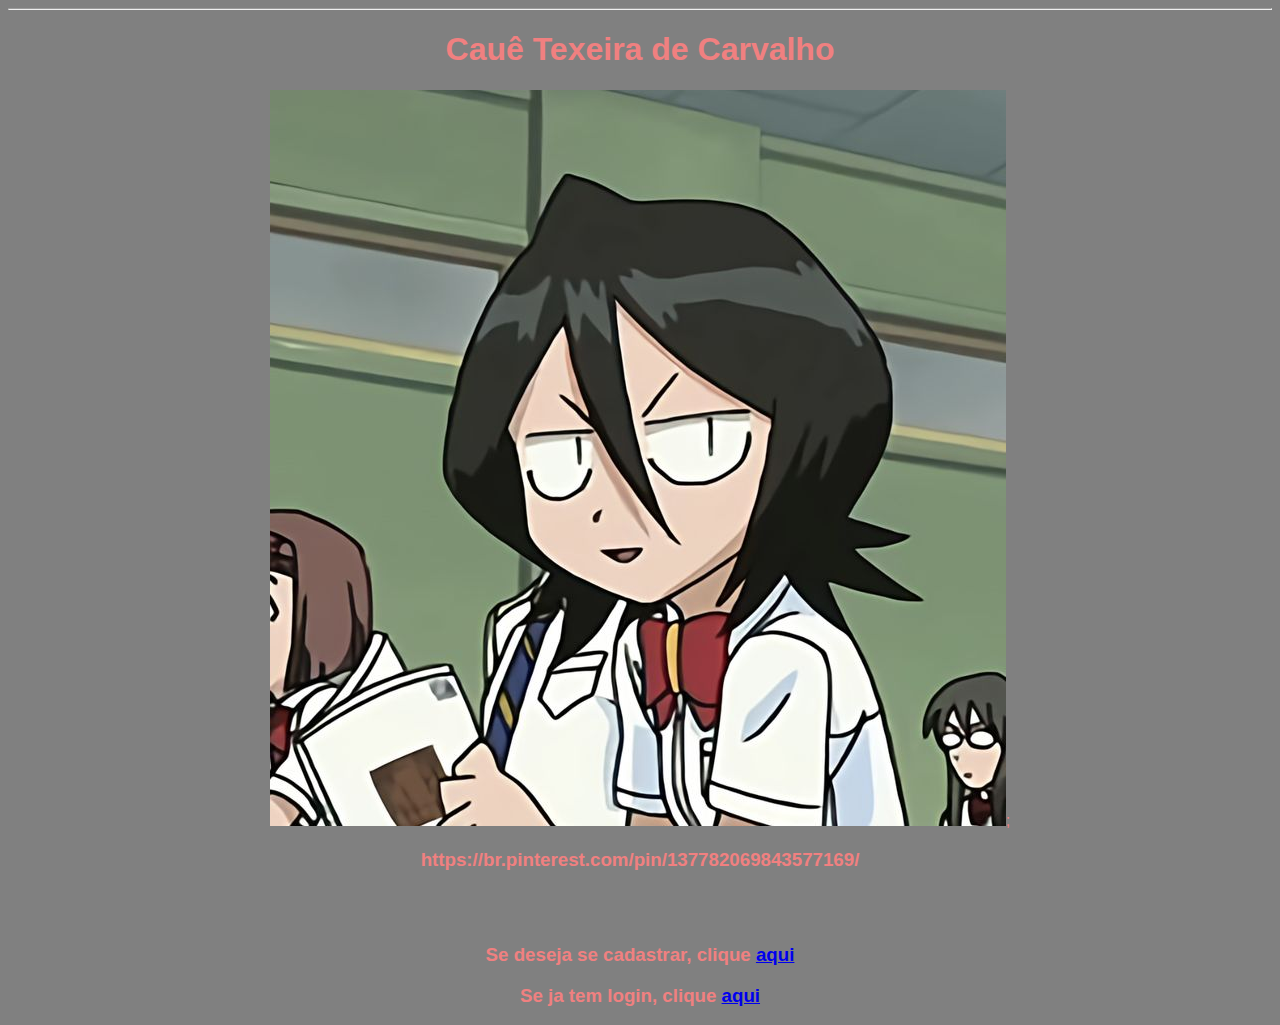
<file: Avaliação/Estrutura/Inicio/Index.html>
<html lang="pt-BR">
    <head>
        <meta charset="utf-8">
        <meta name="viewport" content="width=device-width", iniiaç-scale="1.0">
        <title>Avaliação uhul</title>
        <link rel="stylesheet" href="../../Visual/Inicio/style.css">
        </head>

     <body>

        <header>
            <hr>
            <h1>Cauê Texeira de Carvalho</h1>
            <img src="../../Visual/Imagens/Inicio/Eu.png.jpeg">;
            <h3>https://br.pinterest.com/pin/137782069843577169/</h3>
            <br>
            <br>
            <h3>Se deseja se cadastrar, clique <a href="file:///C:/Users/caue_t_carvalho/Desktop/Avalia%C3%A7%C3%A3o/Estrutura/Cadastro/Cadastro.html"><strong>aqui</strong></a></h3>
            <h3>Se ja tem login, clique <a href=file:///C:/Users/caue_t_carvalho/Desktop/Avalia%C3%A7%C3%A3o/Estrutura/Login/Login.html><strong>aqui</strong></a></h3>
        </header>
</file>
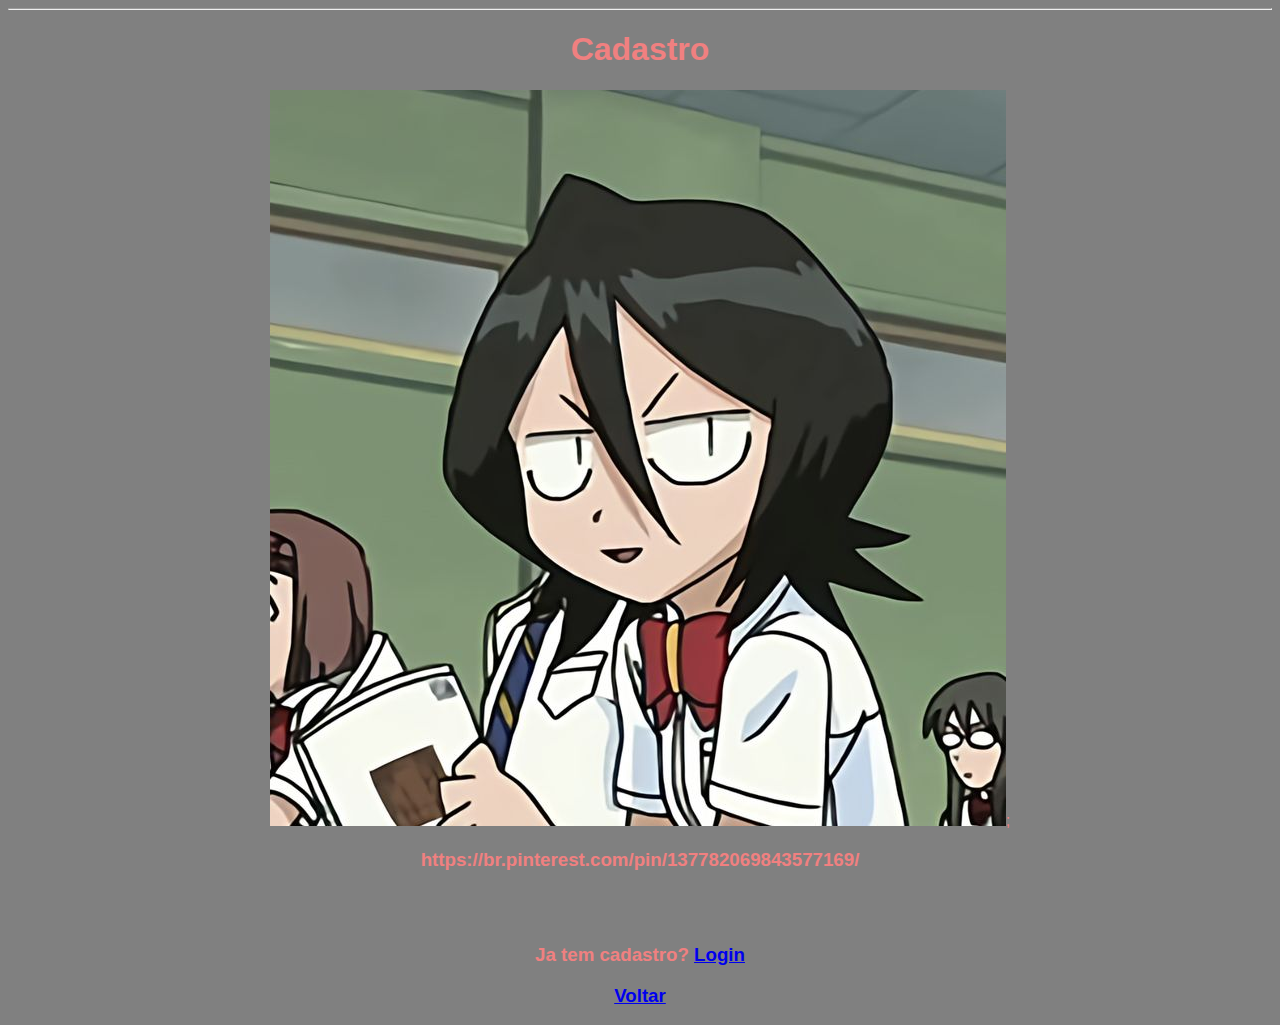
<file: Avaliação/Estrutura/Cadastro/Cadastro.html>
<html lang="pt-BR">
    <head>
        <meta charset="utf-8">
        <meta name="viewport" content="width=device-width", iniiaç-scale="1.0">
        <title>Avaliação uhul</title>
        <link rel="stylesheet" href="../../Visual/Geral/geral.css">
        </head>

     <body>

        <header>
            <hr>
            <h1>Cadastro</h1>
            <img src="../../Visual/Imagens/Inicio/Eu.png.jpeg">;
            <h3>https://br.pinterest.com/pin/137782069843577169/</h3>
            <br>
            <br>
            <h3>Ja tem cadastro? <a href=file:///C:/Users/caue_t_carvalho/Desktop/Avalia%C3%A7%C3%A3o/Estrutura/Login/Login.html><strong>Login</strong></a></h3>
            <h3><a href=file:///C:/Users/caue_t_carvalho/Desktop/Avalia%C3%A7%C3%A3o/Estrutura/Inicio/Index.html><strong>Voltar</strong></a></h3></h3>
        </header>
</file>
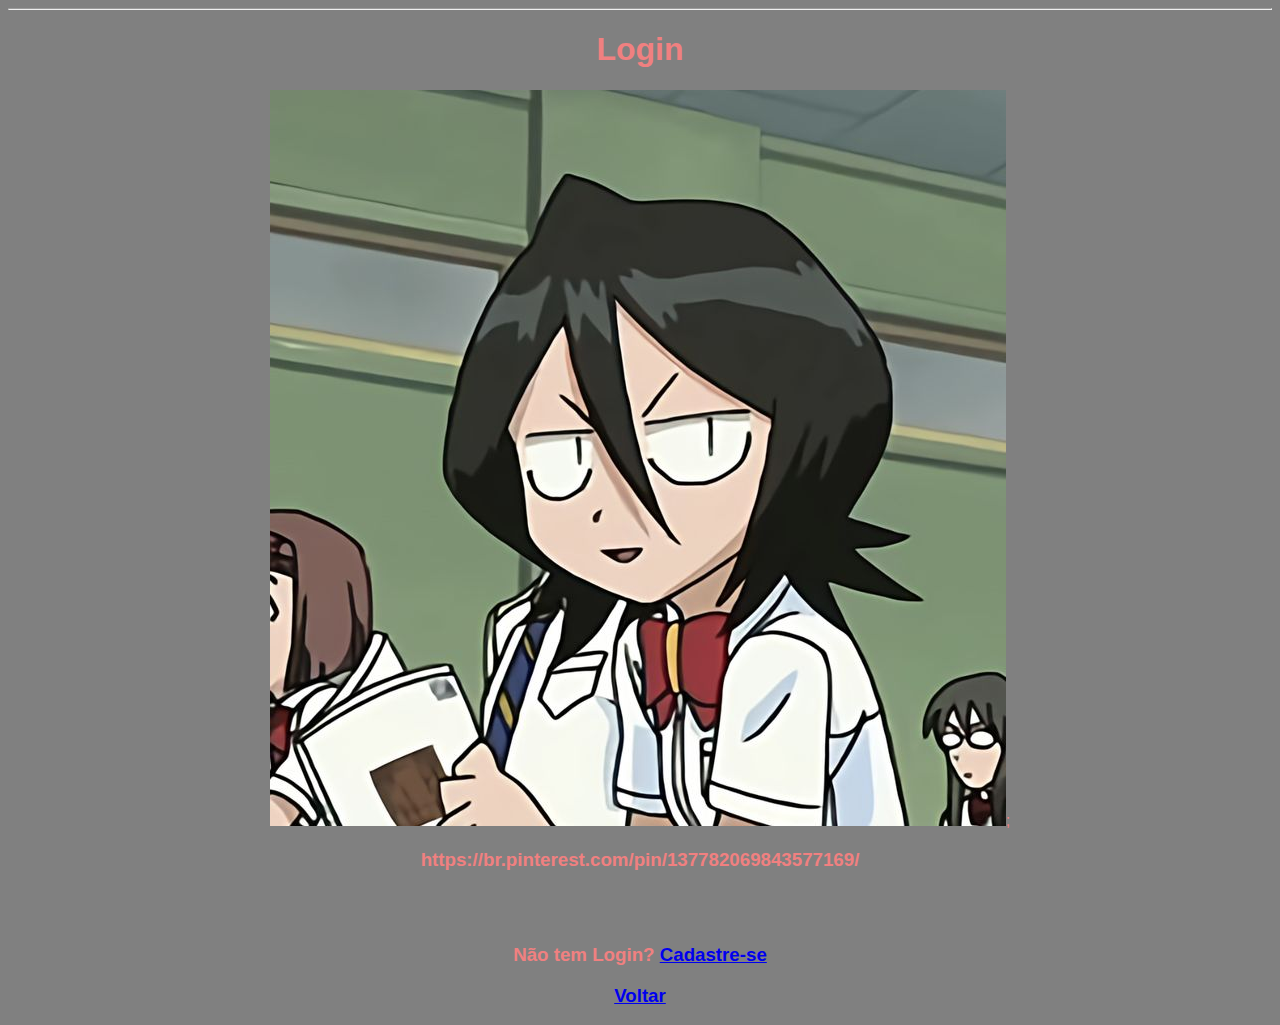
<file: Avaliação/Estrutura/Login/Login.html>
<html lang="pt-BR">
    <head>
        <meta charset="utf-8">
        <meta name="viewport" content="width=device-width", iniiaç-scale="1.0">
        <title>Avaliação uhul</title>
        <link rel="stylesheet" href="../../Visual/Geral/geral.css">
        </head>

     <body>

        <header>
            <hr>
            <h1>Login</h1>
            <img src="../../Visual/Imagens/Inicio/Eu.png.jpeg">;
            <h3>https://br.pinterest.com/pin/137782069843577169/</h3>
            <br>
            <br>
            <h3>Não tem Login? <a href="file:///C:/Users/caue_t_carvalho/Desktop/Avalia%C3%A7%C3%A3o/Estrutura/Cadastro/Cadastro.html"><strong>Cadastre-se</strong></a></h3>
            <h3><h3><a href=file:///C:/Users/caue_t_carvalho/Desktop/Avalia%C3%A7%C3%A3o/Estrutura/Inicio/Index.html><strong>Voltar</strong></a></h3></h3></h3>
        </header>
</file>
<file: Avaliação/Visual/Inicio/style.css>
body {
    text-align: center;
    font-family:Arial, Helvetica, sans-serif;
    color: lightcoral;
    background-color: gray;
}

img body {
    height: 10px;
    width: 10px;
}
</file>
<file: Avaliação/Visual/Geral/geral.css>
body {
    text-align: center;
    font-family:Arial, Helvetica, sans-serif;
    color: lightcoral;
    background-color: gray;
}

img body {
    height: 10px;
    width: 10px;
}
</file>
